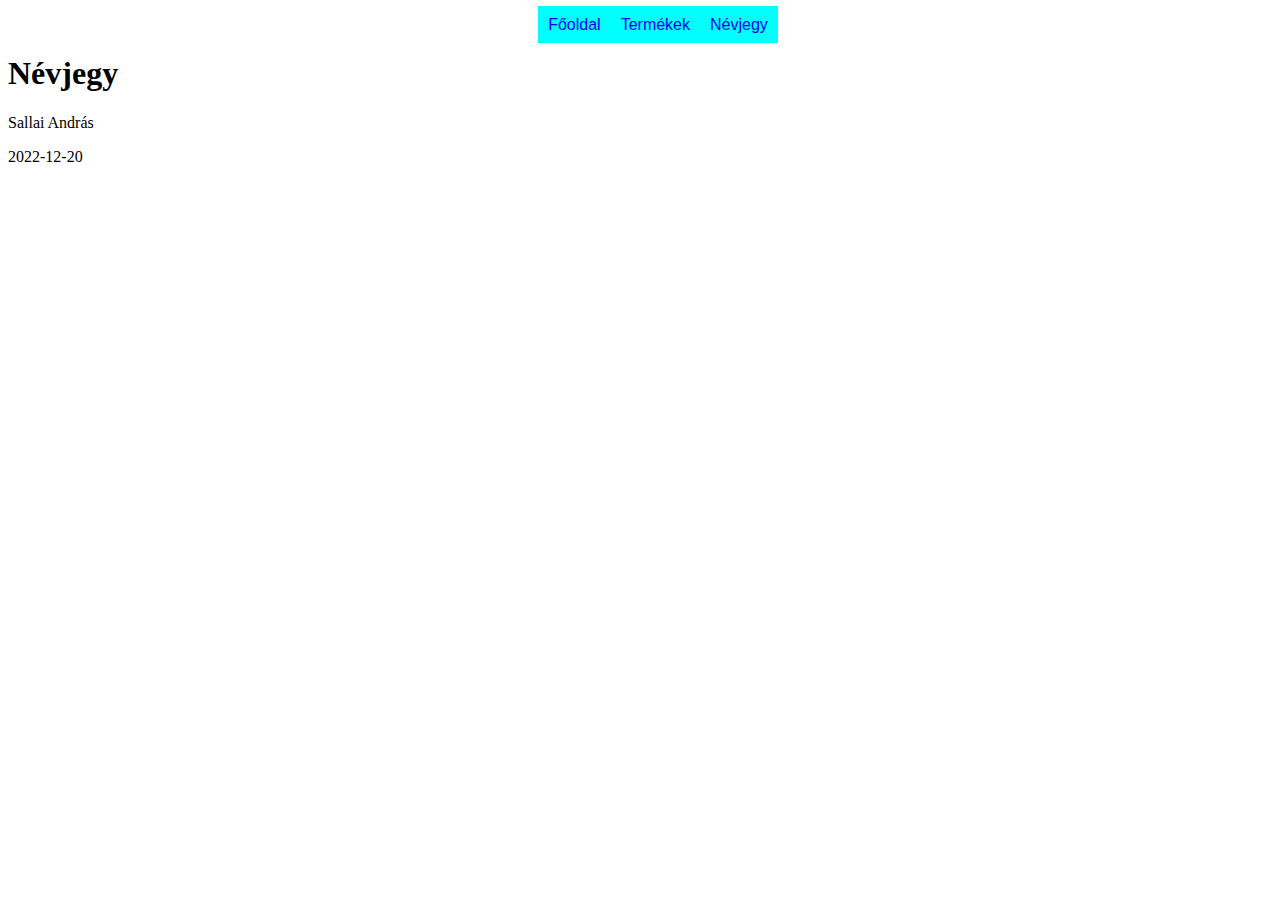
<file: src/about.html>
<!DOCTYPE html>
<html lang="hu">
<head>
    <meta charset="UTF-8">
    <meta name="viewport" content="width=device-width, initial-scale=1.0">
    <title>Document</title>
    <link rel="stylesheet" href="style.css">
</head>
<body>
<nav>
    <ul>
        <li>
            <a href="index.html">Főoldal</a>
        </li>
        <li>
            <a href="products.html">Termékek</a>
        </li>
        <li>
            <a href="about.html">Névjegy</a>
        </li>
    </ul>
</nav>
    <div class="container">
        <h1>Névjegy</h1>
        <p>Sallai András</p>
        <p>2022-12-20</p>
    </div>
    
</body>
</html>
</file>
<file: src/style.css>
nav ul {
    list-style-type: none;
    text-align: center;
}
nav ul li {
    display: inline-block;
    /* float: left; */
    margin-left: -4px;
}
nav ul li a {
    text-decoration: none;
    background-color: aqua;
    padding: 10px;
    font-family: Arial, Helvetica, sans-serif;
}
nav ul li a:hover {
    background-color:darkblue;
    color: white;
}
</file>
